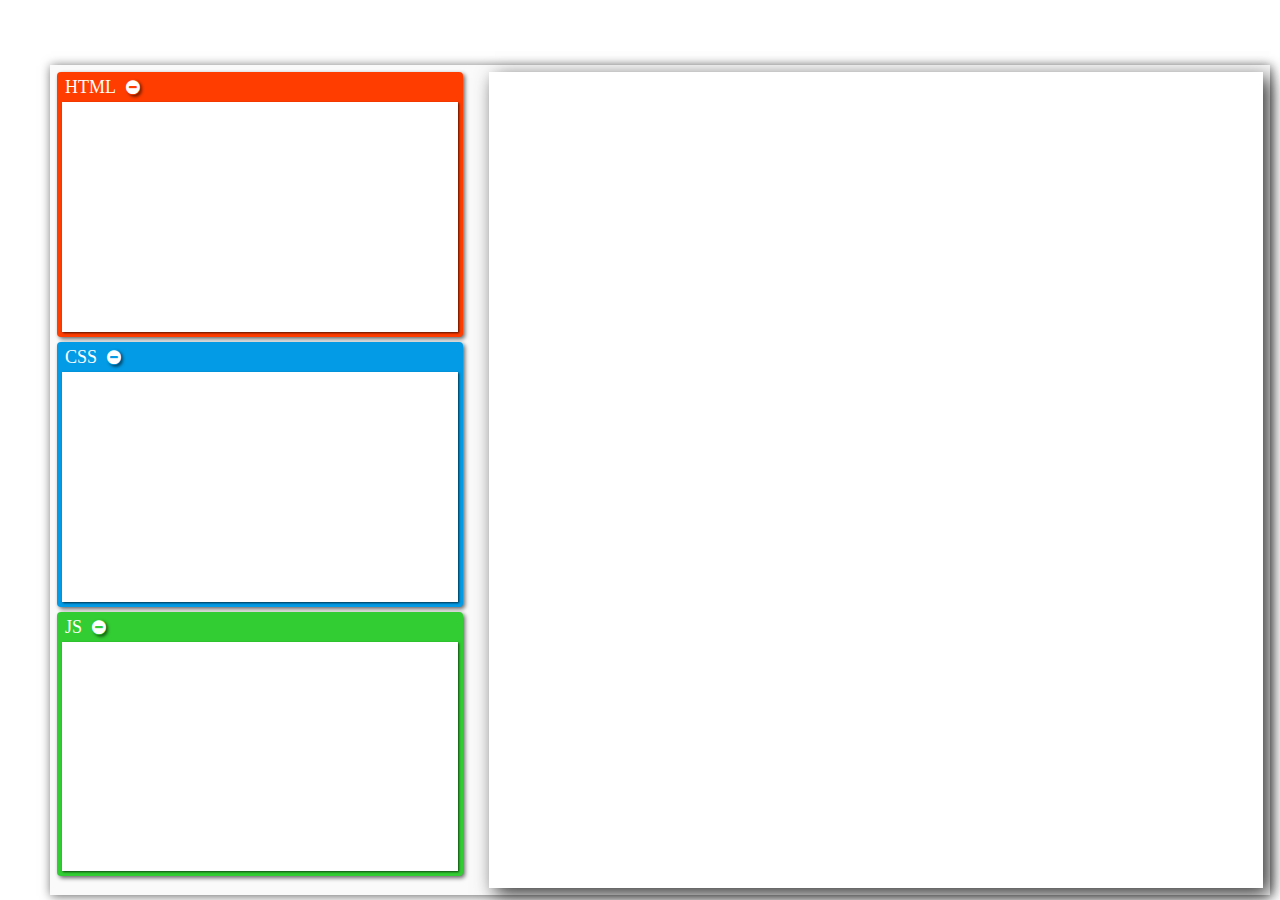
<file: CodePencil Project -v1.0.2 Material Layout/index.html>
<!doctype html>
<html>
    <head>
        <meta charset="utf-8">
        <meta http-equiv="X-UA-Compatible" content="IE=edge">
        <meta name="description" content="">
        <meta name="viewport" content="width=device-width, initial-scale=1">
        <title>CodePencil</title>
		<link rel="stylesheet" type="text/css" href="lib/font-awesome-4.7.0/css/font-awesome.min.css"> 
        <link rel="stylesheet" href="styles/index.css">
        <script type="text/javascript" src="lib/jquery-3.1.1.js" ></script>
        <script type="text/javascript" src="scripts/index.js"></script>
        <script type="text/javascript" src="scripts/renderScript.js"></script>
    </head>
    <body>
		<div class="workspace">
			<div class="editor">
				<div id="html">					
					<h3>HTML</h3> <i id="html-minimizer" class="fa fa-minus-circle"></i>
                    <pre contenteditable="true" spellcheck="false" id="htmlcontent"></pre>
				</div>
				<div id="css">
					<h3>CSS</h3> <i id="css-minimizer" class="fa fa-minus-circle"></i>
                    <pre contenteditable="true" spellcheck="false" id="csscontent" ></pre>
				</div>
				<div id="javascript">
					<h3>JS</h3> <i id="js-minimizer" class="fa fa-minus-circle"></i>
                    <pre contenteditable="true" spellcheck="false" id="jscontent"></pre>
				</div>
			</div>
			<div class="previewspace">
				<iframe id="rendered" src=""></iframe>
			</div>
		</div>
        
    </body>
</html>
</file>
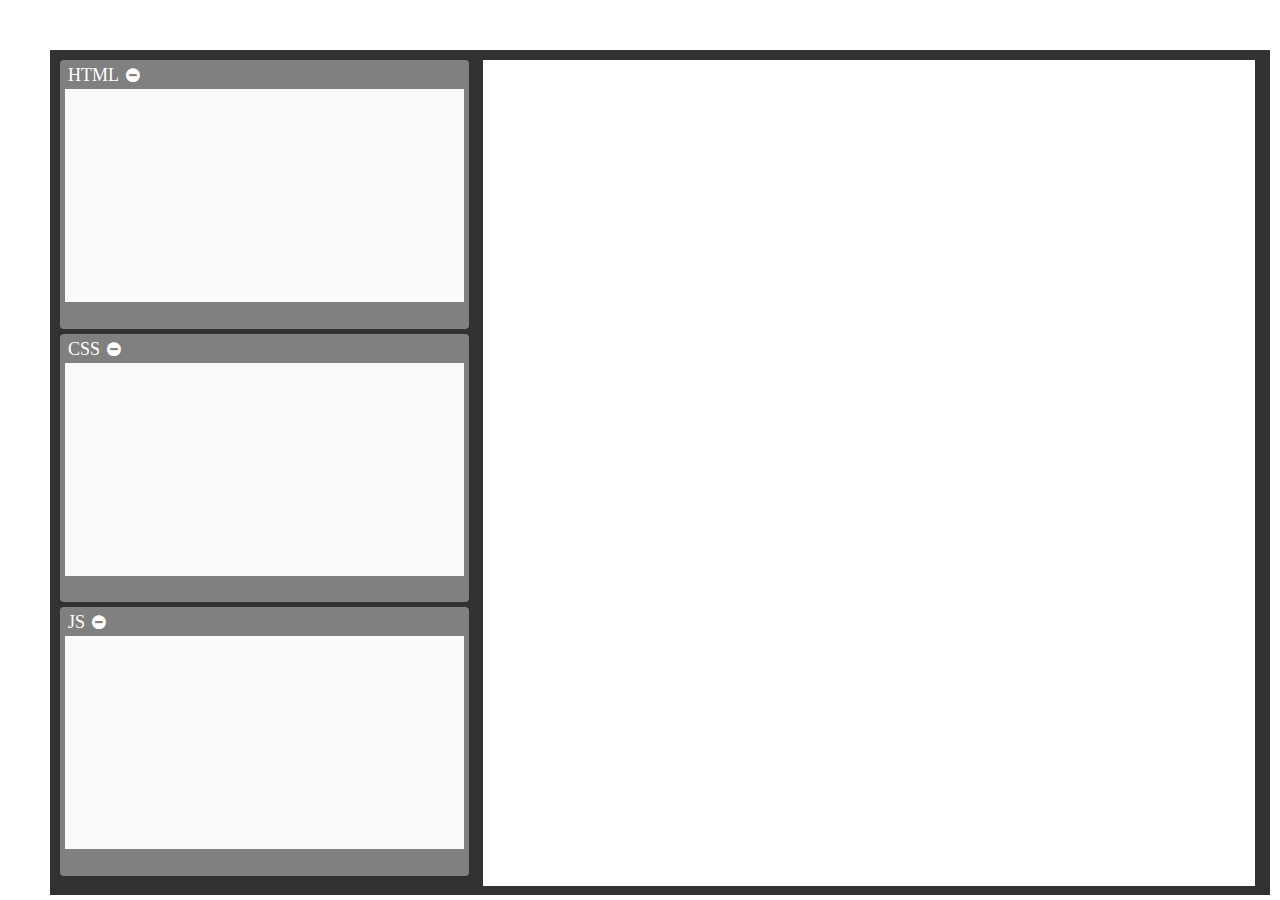
<file: CodePencil Project/index.html>
<!doctype html>
<html>
    <head>
        <meta charset="utf-8">
        <meta http-equiv="X-UA-Compatible" content="IE=edge">
        <meta name="description" content="">
        <meta name="viewport" content="width=device-width, initial-scale=1">
        <title>CodePencil</title>
		<link rel="stylesheet" type="text/css" href="lib/font-awesome-4.7.0/css/font-awesome.min.css"> 
        <link rel="stylesheet" href="styles/index.css">
        <script type="text/javascript" src="lib/jquery-3.1.1.js" ></script>
        <script type="text/javascript" src="scripts/index.js"></script>
        <script type="text/javascript" src="scripts/renderScript.js"></script>
    </head>
    <body>
		<div class="workspace">
			<div class="editor">
				<div id="html">					
					<h3>HTML</h3> <i id="html-minimizer" class="fa fa-minus-circle"></i><br>
					<div contenteditable="true" id="htmlcontent"></div>
				</div>
				<div id="css">
					<h3>CSS</h3> <i id="css-minimizer" class="fa fa-minus-circle"></i><br>
					<div contenteditable="true" id="csscontent" ></div>
				</div>
				<div id="javascript">
					<h3>JS</h3> <i id="js-minimizer" class="fa fa-minus-circle"></i><br>
					<div contenteditable="true" id="jscontent"></div>
				</div>
			</div>
			<div class="previewspace">
				<iframe id="rendered" src=""></iframe>
			</div>
            <div class="clear"></div>
		</div>
        
    </body>
</html>
</file>
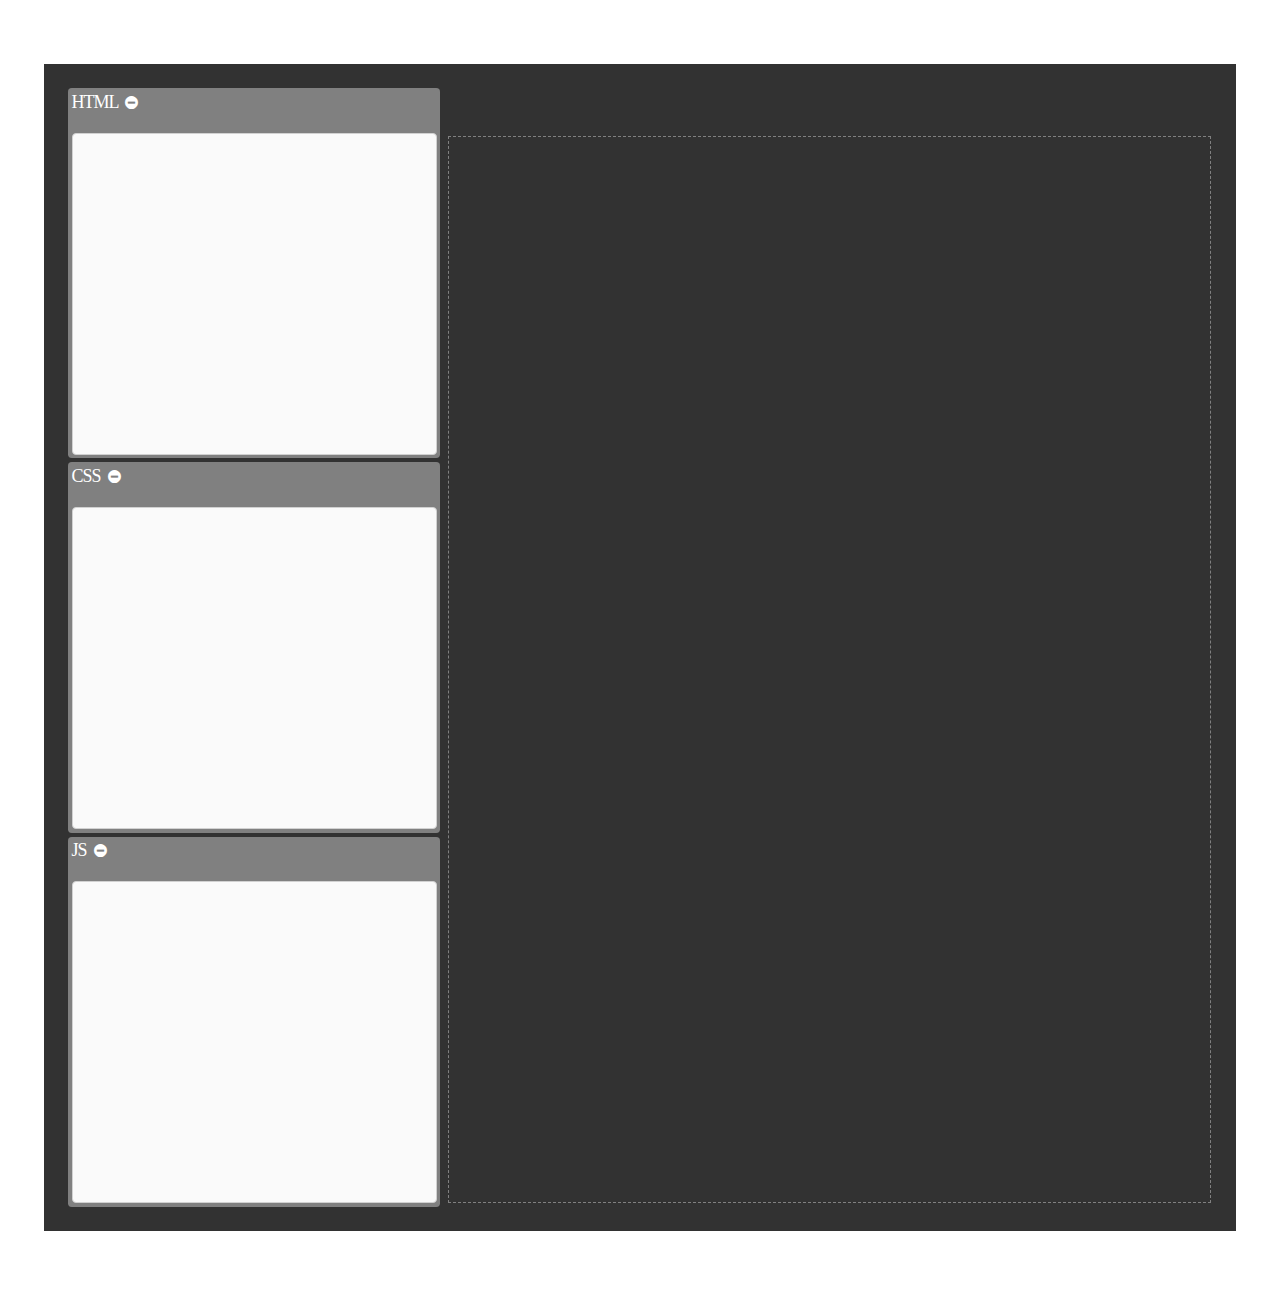
<file: test asset/codpen (cloned)/index.html>
<!-- HTML code for the project goes here -->
<!doctype html>
<html>
    <head>
        <meta charset="utf-8">
        <meta http-equiv="X-UA-Compatible" content="IE=edge">
        <meta name="description" content="">
        <meta name="viewport" content="width=device-width, initial-scale=1">
        <title>CodePencil</title>
		<link rel="stylesheet" type="text/css" href="https://maxcdn.bootstrapcdn.com/font-awesome/4.5.0/css/font-awesome.min.css">
		<link rel="stylesheet" type="text/css" href="lib/skeleton/normalize.css">
        <link rel="stylesheet" type="text/css" href="lib/skeleton/skeleton.css"> 
        <link rel="stylesheet" href="styles/index.css">
		<script type="text/javascript" src="scripts/index.js"></script>
    </head>
    <body>
		<div class="workspace">
			<div class="editor">
				<div id="html">					
					<h3>HTML &nbsp</h3><i id="html-minimizer" class="fa fa-minus-circle"></i><br>
					<textarea id="htmlcontent" rows="20"></textarea>
				</div>
				<div id="css">
					<h3>CSS &nbsp</h3><i id="css-minimizer" class="fa fa-minus-circle"></i><br>
					<textarea id="csscontent" rows="20"></textarea>
				</div>
				<div id="javascript">
					<h3>JS &nbsp</h3><i id="js-minimizer"class="fa fa-minus-circle"></i><br>
					<textarea id="jscontent" rows="20"></textarea>
				</div>
			</div>
			<div class="previewspace">
				<div class="pagepreview">
					<iframe id="rendered" src=""></iframe>
				</div>
			</div>
		</div>
    </body>
</html>
</file>
<file: CodePencil Project -v1.0.2 Material Layout/styles/index.css>
/* CSS code for the project goes here */


.workspace {
    position: absolute;
    top: 65px;
    right: 10px;
    left: 50px;
    bottom: 5px;
	box-shadow: 1px 1px 10px rgba(0,0,0,0.6);
	margin: 0px auto 0px auto;
	padding: 5px;
    background-color: rgba(250,250,250,1);
    
}
.editor, .previewspace {
	
    position: absolute;
}

.editor{
    right: 67%;
    left: 7px;
    top:7px;
    bottom: 3px;
    padding-bottom: 5px;
}

.previewspace{
    
    right: 7px;
    left: 36%;
    bottom: 7px;
    top:7px;
}



#html{
    position: relative;
    box-shadow: 2px 2px 4px rgba(0,0,0,0.6);
	background-color: #FF3D00;
	padding:2px 5px;
	margin-bottom: 5px;
	border-radius: 4px;
	color: white;
    width: 100%;
    height: 32%;
}



#css{
    position: relative;
    box-shadow: 2px 2px 4px rgba(0,0,0,0.6);
	background-color: #039BE5;
	padding:2px 5px;
	margin-bottom: 5px;
	border-radius: 4px;
	color: white;
    width: 100%;
    height: 32%;
}


#javascript{
    position: relative;
	box-shadow: 2px 2px 4px rgba(0,0,0,0.6);
    background-color: limegreen;
	padding:2px 5px;
	
	border-radius: 4px;
	color: white;
    width: 100%;
    height: 32%;
}
 


pre[contenteditable = "true"] {
	padding: 10px;
	margin: 0px auto;
	width: auto;
	position: absolute;
    left:5px;
    right: 5px;
    bottom: 5px;
    top: 30px;
    overflow: auto;
	font-size: 16px ;
    font-family: cursive;
	background: white;
    text-decoration: none;
    box-shadow: 1px 1px 2px rgba(0,0,0,0.7);
    color: black;
}

pre[contenteditable = "true"]:focus {
    
    outline: none;
    box-shadow: inset 1px 1px 7px rgba(0,0,0,0.7);
}



.editor h3 {
	font: 18px Tahoma;
	display: inline-block;
    padding: 0px;
    margin: 3px;
}

div.editor i{
    
    display: inline-block;
    padding: 0px;
    margin: 3px;
    box-shadow: 2px 2px 3px rgba(0,0,0,0.5);
    border-radius: 20px;
}

div.editor i:active{
    
    box-shadow: none;
    
}




iframe {
    border : none;
	width: 100%;
	height: 100%;
	margin: auto;
    background-color: white;
    box-shadow: 6px 6px 18px rgba(0,0,0,0.8);
}
</file>
<file: CodePencil Project/styles/index.css>
/* CSS code for the project goes here */
.workspace {
	position: absolute;
    top: 50px;
    right: 10px;
    left: 50px;
    bottom: 5px;
	background: rgb(50, 50, 50);
	margin: 0px auto 0px auto;
	padding: 5px;
}
.editor, .previewspace {
	float: left;
}

.editor{
    width: 33%;
    height: 99%;
    padding-bottom: 5px;
}

.previewspace{
    
    width: 63.8%;
    margin-left: 2.4%;
    height: 98.9%;
    padding-bottom: 5px;
    padding-top: 5px;
}

.clear{
    
    clear: both;
    
}

#html, #css, #javascript {
	background: grey;
	padding:2px 5px;
	margin: 5px;
	border-radius: 4px;
	color: white;
    width: 100%;
    height: 32%;
}
div[contenteditable = "true"] {
	padding: 10px;
	margin: 0px auto;
	width: auto;
	height: 73%;
	font: 20px ;
	color: black;
	background: rgb(250, 250, 250);
	overflow: auto;
}
.editor h3, .editor > i {
	font: 18px Tahoma;
	display: inline-block;
    padding: 0px;
    margin: 3px;
}


iframe {
    border : none;
	width: 100%;
	height: 100%;
	margin: auto;
    background-color: white;
}
</file>
<file: test asset/codpen (cloned)/lib/skeleton/skeleton.css>
/*
* Skeleton V2.0.4
* Copyright 2014, Dave Gamache
* www.getskeleton.com
* Free to use under the MIT license.
* http://www.opensource.org/licenses/mit-license.php
* 12/29/2014
*/


/* Table of contents
––––––––––––––––––––––––––––––––––––––––––––––––––
- Grid
- Base Styles
- Typography
- Links
- Buttons
- Forms
- Lists
- Code
- Tables
- Spacing
- Utilities
- Clearing
- Media Queries
*/


/* Grid
–––––––––––––––––––––––––––––––––––––––––––––––––– */
.container {
  position: relative;
  width: 100%;
  max-width: 960px;
  margin: 0 auto;
  padding: 0 20px;
  box-sizing: border-box; }
.column,
.columns {
  width: 100%;
  float: left;
  box-sizing: border-box; }

/* For devices larger than 400px */
@media (min-width: 400px) {
  .container {
    width: 85%;
    padding: 0; }
}

/* For devices larger than 550px */
@media (min-width: 550px) {
  .container {
    width: 80%; }
  .column,
  .columns {
    margin-left: 4%; }
  .column:first-child,
  .columns:first-child {
    margin-left: 0; }

  .one.column,
  .one.columns                    { width: 4.66666666667%; }
  .two.columns                    { width: 13.3333333333%; }
  .three.columns                  { width: 22%;            }
  .four.columns                   { width: 30.6666666667%; }
  .five.columns                   { width: 39.3333333333%; }
  .six.columns                    { width: 48%;            }
  .seven.columns                  { width: 56.6666666667%; }
  .eight.columns                  { width: 65.3333333333%; }
  .nine.columns                   { width: 74.0%;          }
  .ten.columns                    { width: 82.6666666667%; }
  .eleven.columns                 { width: 91.3333333333%; }
  .twelve.columns                 { width: 100%; margin-left: 0; }

  .one-third.column               { width: 30.6666666667%; }
  .two-thirds.column              { width: 65.3333333333%; }

  .one-half.column                { width: 48%; }

  /* Offsets */
  .offset-by-one.column,
  .offset-by-one.columns          { margin-left: 8.66666666667%; }
  .offset-by-two.column,
  .offset-by-two.columns          { margin-left: 17.3333333333%; }
  .offset-by-three.column,
  .offset-by-three.columns        { margin-left: 26%;            }
  .offset-by-four.column,
  .offset-by-four.columns         { margin-left: 34.6666666667%; }
  .offset-by-five.column,
  .offset-by-five.columns         { margin-left: 43.3333333333%; }
  .offset-by-six.column,
  .offset-by-six.columns          { margin-left: 52%;            }
  .offset-by-seven.column,
  .offset-by-seven.columns        { margin-left: 60.6666666667%; }
  .offset-by-eight.column,
  .offset-by-eight.columns        { margin-left: 69.3333333333%; }
  .offset-by-nine.column,
  .offset-by-nine.columns         { margin-left: 78.0%;          }
  .offset-by-ten.column,
  .offset-by-ten.columns          { margin-left: 86.6666666667%; }
  .offset-by-eleven.column,
  .offset-by-eleven.columns       { margin-left: 95.3333333333%; }

  .offset-by-one-third.column,
  .offset-by-one-third.columns    { margin-left: 34.6666666667%; }
  .offset-by-two-thirds.column,
  .offset-by-two-thirds.columns   { margin-left: 69.3333333333%; }

  .offset-by-one-half.column,
  .offset-by-one-half.columns     { margin-left: 52%; }

}


/* Base Styles
–––––––––––––––––––––––––––––––––––––––––––––––––– */
/* NOTE
html is set to 62.5% so that all the REM measurements throughout Skeleton
are based on 10px sizing. So basically 1.5rem = 15px :) */
html {
  font-size: 62.5%; }
body {
  font-size: 1.5em; /* currently ems cause chrome bug misinterpreting rems on body element */
  line-height: 1.6;
  font-weight: 400;
  font-family: "Raleway", "HelveticaNeue", "Helvetica Neue", Helvetica, Arial, sans-serif;
  color: #222; }


/* Typography
–––––––––––––––––––––––––––––––––––––––––––––––––– */
h1, h2, h3, h4, h5, h6 {
  margin-top: 0;
  margin-bottom: 2rem;
  font-weight: 300; }
h1 { font-size: 4.0rem; line-height: 1.2;  letter-spacing: -.1rem;}
h2 { font-size: 3.6rem; line-height: 1.25; letter-spacing: -.1rem; }
h3 { font-size: 3.0rem; line-height: 1.3;  letter-spacing: -.1rem; }
h4 { font-size: 2.4rem; line-height: 1.35; letter-spacing: -.08rem; }
h5 { font-size: 1.8rem; line-height: 1.5;  letter-spacing: -.05rem; }
h6 { font-size: 1.5rem; line-height: 1.6;  letter-spacing: 0; }

/* Larger than phablet */
@media (min-width: 550px) {
  h1 { font-size: 5.0rem; }
  h2 { font-size: 4.2rem; }
  h3 { font-size: 3.6rem; }
  h4 { font-size: 3.0rem; }
  h5 { font-size: 2.4rem; }
  h6 { font-size: 1.5rem; }
}

p {
  margin-top: 0; }


/* Links
–––––––––––––––––––––––––––––––––––––––––––––––––– */
a {
  color: #1EAEDB; }
a:hover {
  color: #0FA0CE; }


/* Buttons
–––––––––––––––––––––––––––––––––––––––––––––––––– */
.button,
button,
input[type="submit"],
input[type="reset"],
input[type="button"] {
  display: inline-block;
  height: 38px;
  padding: 0 30px;
  color: #555;
  text-align: center;
  font-size: 11px;
  font-weight: 600;
  line-height: 38px;
  letter-spacing: .1rem;
  text-transform: uppercase;
  text-decoration: none;
  white-space: nowrap;
  background-color: transparent;
  border-radius: 4px;
  border: 1px solid #bbb;
  cursor: pointer;
  box-sizing: border-box; }
.button:hover,
button:hover,
input[type="submit"]:hover,
input[type="reset"]:hover,
input[type="button"]:hover,
.button:focus,
button:focus,
input[type="submit"]:focus,
input[type="reset"]:focus,
input[type="button"]:focus {
  color: #333;
  border-color: #888;
  outline: 0; }
.button.button-primary,
button.button-primary,
input[type="submit"].button-primary,
input[type="reset"].button-primary,
input[type="button"].button-primary {
  color: #FFF;
  background-color: #33C3F0;
  border-color: #33C3F0; }
.button.button-primary:hover,
button.button-primary:hover,
input[type="submit"].button-primary:hover,
input[type="reset"].button-primary:hover,
input[type="button"].button-primary:hover,
.button.button-primary:focus,
button.button-primary:focus,
input[type="submit"].button-primary:focus,
input[type="reset"].button-primary:focus,
input[type="button"].button-primary:focus {
  color: #FFF;
  background-color: #1EAEDB;
  border-color: #1EAEDB; }


/* Forms
–––––––––––––––––––––––––––––––––––––––––––––––––– */
input[type="email"],
input[type="number"],
input[type="search"],
input[type="text"],
input[type="tel"],
input[type="url"],
input[type="password"],
textarea,
select {
  height: 38px;
  padding: 6px 10px; /* The 6px vertically centers text on FF, ignored by Webkit */
  background-color: #fff;
  border: 1px solid #D1D1D1;
  border-radius: 4px;
  box-shadow: none;
  box-sizing: border-box; }
/* Removes awkward default styles on some inputs for iOS */
input[type="email"],
input[type="number"],
input[type="search"],
input[type="text"],
input[type="tel"],
input[type="url"],
input[type="password"],
textarea {
  -webkit-appearance: none;
     -moz-appearance: none;
          appearance: none; }
textarea {
  min-height: 65px;
  padding-top: 6px;
  padding-bottom: 6px; }
input[type="email"]:focus,
input[type="number"]:focus,
input[type="search"]:focus,
input[type="text"]:focus,
input[type="tel"]:focus,
input[type="url"]:focus,
input[type="password"]:focus,
textarea:focus,
select:focus {
  border: 1px solid #33C3F0;
  outline: 0; }
label,
legend {
  display: block;
  margin-bottom: .5rem;
  font-weight: 600; }
fieldset {
  padding: 0;
  border-width: 0; }
input[type="checkbox"],
input[type="radio"] {
  display: inline; }
label > .label-body {
  display: inline-block;
  margin-left: .5rem;
  font-weight: normal; }


/* Lists
–––––––––––––––––––––––––––––––––––––––––––––––––– */
ul {
  list-style: circle inside; }
ol {
  list-style: decimal inside; }
ol, ul {
  padding-left: 0;
  margin-top: 0; }
ul ul,
ul ol,
ol ol,
ol ul {
  margin: 1.5rem 0 1.5rem 3rem;
  font-size: 90%; }
li {
  margin-bottom: 1rem; }


/* Code
–––––––––––––––––––––––––––––––––––––––––––––––––– */
code {
  padding: .2rem .5rem;
  margin: 0 .2rem;
  font-size: 90%;
  white-space: nowrap;
  background: #F1F1F1;
  border: 1px solid #E1E1E1;
  border-radius: 4px; }
pre > code {
  display: block;
  padding: 1rem 1.5rem;
  white-space: pre; }


/* Tables
–––––––––––––––––––––––––––––––––––––––––––––––––– */
th,
td {
  padding: 12px 15px;
  text-align: left;
  border-bottom: 1px solid #E1E1E1; }
th:first-child,
td:first-child {
  padding-left: 0; }
th:last-child,
td:last-child {
  padding-right: 0; }


/* Spacing
–––––––––––––––––––––––––––––––––––––––––––––––––– */
button,
.button {
  margin-bottom: 1rem; }
input,
textarea,
select,
fieldset {
  margin-bottom: 1.5rem; }
pre,
blockquote,
dl,
figure,
table,
p,
ul,
ol,
form {
  margin-bottom: 2.5rem; }


/* Utilities
–––––––––––––––––––––––––––––––––––––––––––––––––– */
.u-full-width {
  width: 100%;
  box-sizing: border-box; }
.u-max-full-width {
  max-width: 100%;
  box-sizing: border-box; }
.u-pull-right {
  float: right; }
.u-pull-left {
  float: left; }


/* Misc
–––––––––––––––––––––––––––––––––––––––––––––––––– */
hr {
  margin-top: 3rem;
  margin-bottom: 3.5rem;
  border-width: 0;
  border-top: 1px solid #E1E1E1; }


/* Clearing
–––––––––––––––––––––––––––––––––––––––––––––––––– */

/* Self Clearing Goodness */
.container:after,
.row:after,
.u-cf {
  content: "";
  display: table;
  clear: both; }


/* Media Queries
–––––––––––––––––––––––––––––––––––––––––––––––––– */
/*
Note: The best way to structure the use of media queries is to create the queries
near the relevant code. For example, if you wanted to change the styles for buttons
on small devices, paste the mobile query code up in the buttons section and style it
there.
*/


/* Larger than mobile */
@media (min-width: 400px) {}

/* Larger than phablet (also point when grid becomes active) */
@media (min-width: 550px) {}

/* Larger than tablet */
@media (min-width: 750px) {}

/* Larger than desktop */
@media (min-width: 1000px) {}

/* Larger than Desktop HD */
@media (min-width: 1200px) {}
</file>
<file: test asset/codpen (cloned)/styles/index.css>
/* CSS code for the project goes here */
.workspace {
	width: 90%;
	background: rgb(50, 50, 50);
	margin: 5% auto;
	padding: 20px;
}
.editor {
	width: 33%;
}
.previewspace {
	width: 66%;
}
.editor, .previewspace {
	display: inline-block;
}
#html, #css, #javascript {
	height: 40%;
	background: grey;
	padding: 1%;
	margin: 1%;
	border-radius: 1%;
	color: white;
	line-height: 0%;
	transition: transform 1.0s ease-in-out;
}
#htmlcontent, #csscontent, #jscontent {
	transition: width 1.0s ease-in-out;
}
.animate {
	transform: translate(-100px, 100px) rotate(90deg);
}
textarea {
	outline: none;
	resize: none;
	padding: 10px;
	margin: 0px auto;
	width: 100%;
	height: 100%;
	text-align: justify;
	font: 12px Tahoma;
	color: black;
	background: rgb(250, 250, 250);
	/* overflow-y: scroll; */
}
.editor h3, .editor > i {
	font: 18px Tahoma;
	display: inline-block;
}
iframe {
	border: 1px dashed grey;
	width: 100%;
	height: 1065px;
	margin: 0%;
}
</file>
